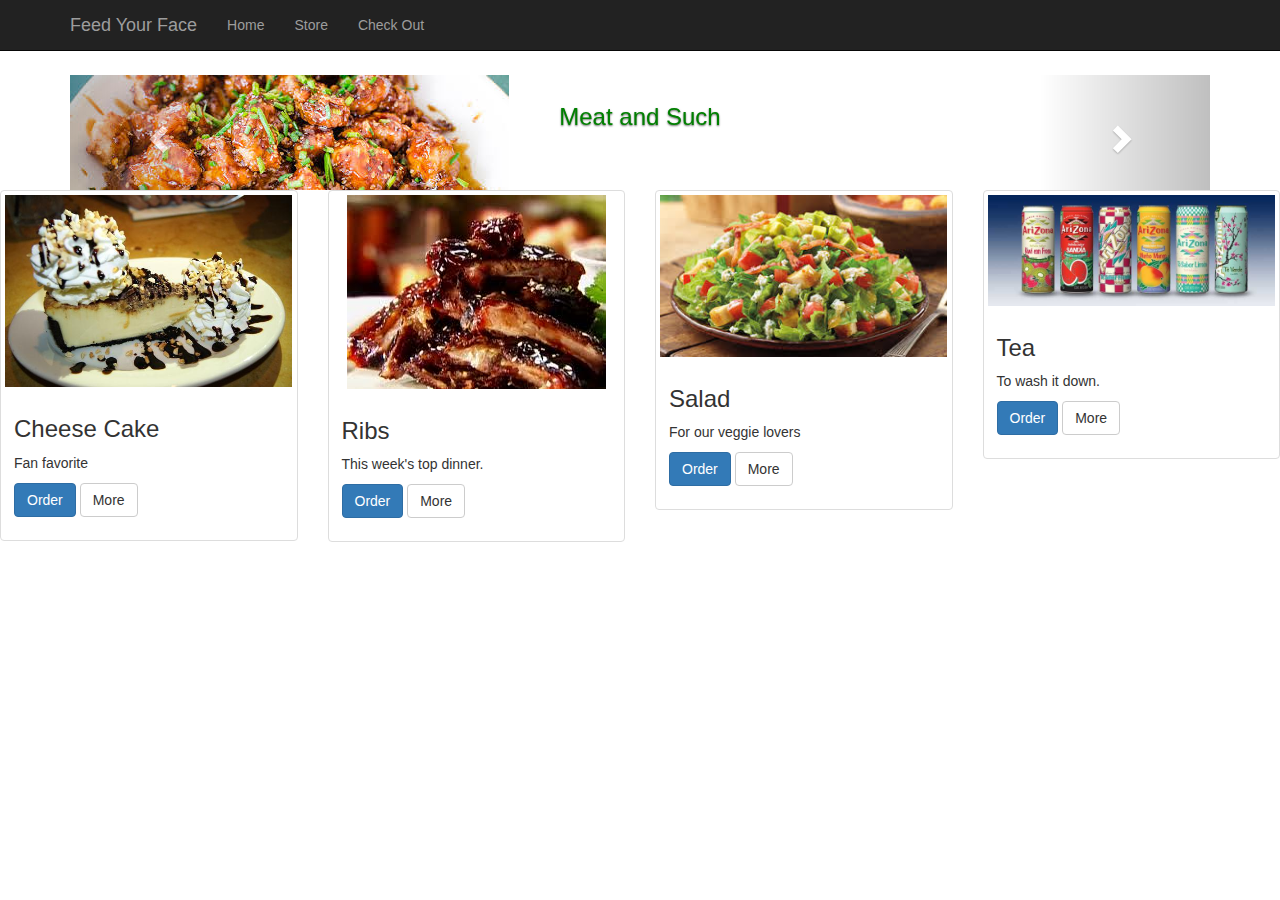
<file: index.html>
<!DOCTYPE html>
<html lang="en">
  <head>
    <meta charset="utf-8">
    <meta http-equiv="X-UA-Compatible" content="IE=edge">
    <meta name="viewport" content="width=device-width, initial-scale=1">
    <!-- The above 3 meta tags *must* come first in the head; any other head content must come *after* these tags -->
    <title>Feed Your Face</title>

    <!-- Bootstrap -->
    <link href="css/bootstrap.min.css" rel="stylesheet">
    <link rel="stylesheet" type="text/css" href="css/style.css">

    <!-- HTML5 shim and Respond.js for IE8 support of HTML5 elements and media queries -->
    <!-- WARNING: Respond.js doesn't work if you view the page via file:// -->
    <!--[if lt IE 9]>
      <script src="https://oss.maxcdn.com/html5shiv/3.7.3/html5shiv.min.js"></script>
      <script src="https://oss.maxcdn.com/respond/1.4.2/respond.min.js"></script>
    <![endif]-->
  </head>
  <body>
    <nav class="navbar navbar-inverse navbar-fixed-top">
    <div class="container">
    <div class="navbar-header">
      <button type="button" class="navbar-toggle collapsed" data-toggle="collapse" data-target="#navbar" aria-expanded="false" aria-control="navbar">


        <span class="sr-only">Toggle navigation</span>
            <span class="icon-bar"></span>
            <span class="icon-bar"></span>
            <span class="icon-bar"></span>

      </button>
      <a class="navbar-brand" href="index.html">Feed Your Face</a>
      </div>
      <div id="navbar" class="collapse navbar-collapse">
        <ul class="nav navbar-nav">
          <li><a href="index.html">Home</a></li>
          <li><a href="store.html">Store</a></li>
          <li><a href="checkout.hmtl">Check Out</a></li>
          
          

        </ul>
      </div>

    </div>
  </nav>



    <div class="container" id="content">
      <div class="row">
        <div class="col-md-12">
               <div id="carousel-example-generic" class="carousel slide" data-ride="carousel">
            <!-- Indicators -->
            <ol class="carousel-indicators">
              <li data-target="#carousel-example-generic" data-slide-to="0" class="active"></li>
              <li data-target="#carousel-example-generic" data-slide-to="1"></li>
              <li data-target="#carousel-example-generic" data-slide-to="2"></li>
            </ol>
           
            <!-- Wrapper for slides -->
            <div class="carousel-inner">
              <div class="item active">
                <img src="images/food.jpg" alt="...">
                <div class="carousel-caption">
                  <h3 class="jj">Meat and Such</h3>
                </div>
              </div>
              <div class="item">
                <img src="images/fruit.jpg" alt="...">
                <div class="carousel-caption">
                  <h3 class="jj">Fruits and Veggies</h3>
                </div>
              </div>
              <div class="item">
                <img src="images/desert.jpg" alt="...">
                <div class="carousel-caption">
                  <h3 class="jj">Deserts and Drinks</h3>
                </div>
              </div>
            </div>
           
            <!-- Controls -->
            <a class="left carousel-control" href="#carousel-example-generic" role="button" data-slide="prev">
              <span class="glyphicon glyphicon-chevron-left"></span>
            </a>
            <a class="right carousel-control" href="#carousel-example-generic" role="button" data-slide="next">
              <span class="glyphicon glyphicon-chevron-right"></span>
            </a>
          </div> <!-- Carousel -->
        </div>

      </div>


      </div>
  
       <div class="row">
  <div class="col-sm-6 col-md-3">
    <div class="thumbnail">
      <img src="images/cheesecake.jpg" alt="cheesecake">
      <div class="caption">
        <h3>Cheese Cake</h3>
        <p>Fan favorite</p>
        <p><a href="#" class="btn btn-primary" role="button">Order</a> <a href="#" class="btn btn-default" role="button">More</a></p>
      </div>
    </div>
  </div>


<div class="col-sm-6 col-md-3">
    <div class="thumbnail">
      <img src="images/ribs.jpg" alt="ribs">
      <div class="caption">
        <h3>Ribs</h3>
        <p>This week's top dinner.</p>
        <p><a href="#" class="btn btn-primary" role="button">Order</a> <a href="#" class="btn btn-default" role="button">More</a></p>
      </div>
    </div>
  </div>


<div class="col-sm-6 col-md-3">
    <div class="thumbnail">
      <img src="images/salad.jpg" alt="salad">
      <div class="caption">
        <h3>Salad</h3>
        <p>For our veggie lovers</p>
        <p><a href="#" class="btn btn-primary" role="button">Order</a> <a href="#" class="btn btn-default" role="button">More</a></p>
      </div>
    </div>
  </div>



<div class="col-sm-6 col-md-3">
    <div class="thumbnail">
      <img src="images/tea.jpg" alt="tea">
      <div class="caption">
        <h3>Tea</h3>
        <p>To wash it down.</p>
        <p><a href="#" class="btn btn-primary" role="button">Order</a> <a href="#" class="btn btn-default" role="button">More</a></p>
      </div>
    </div>
  </div>
</div>



    </div>

    <!-- jQuery (necessary for Bootstrap's JavaScript plugins) -->
    <script src="js/jquery-3.1.0.js"></script>
    <!-- Include all compiled plugins (below), or include individual files as needed -->
    <script src="js/bootstrap.min.js"></script>
  </body>
</html>
</file>
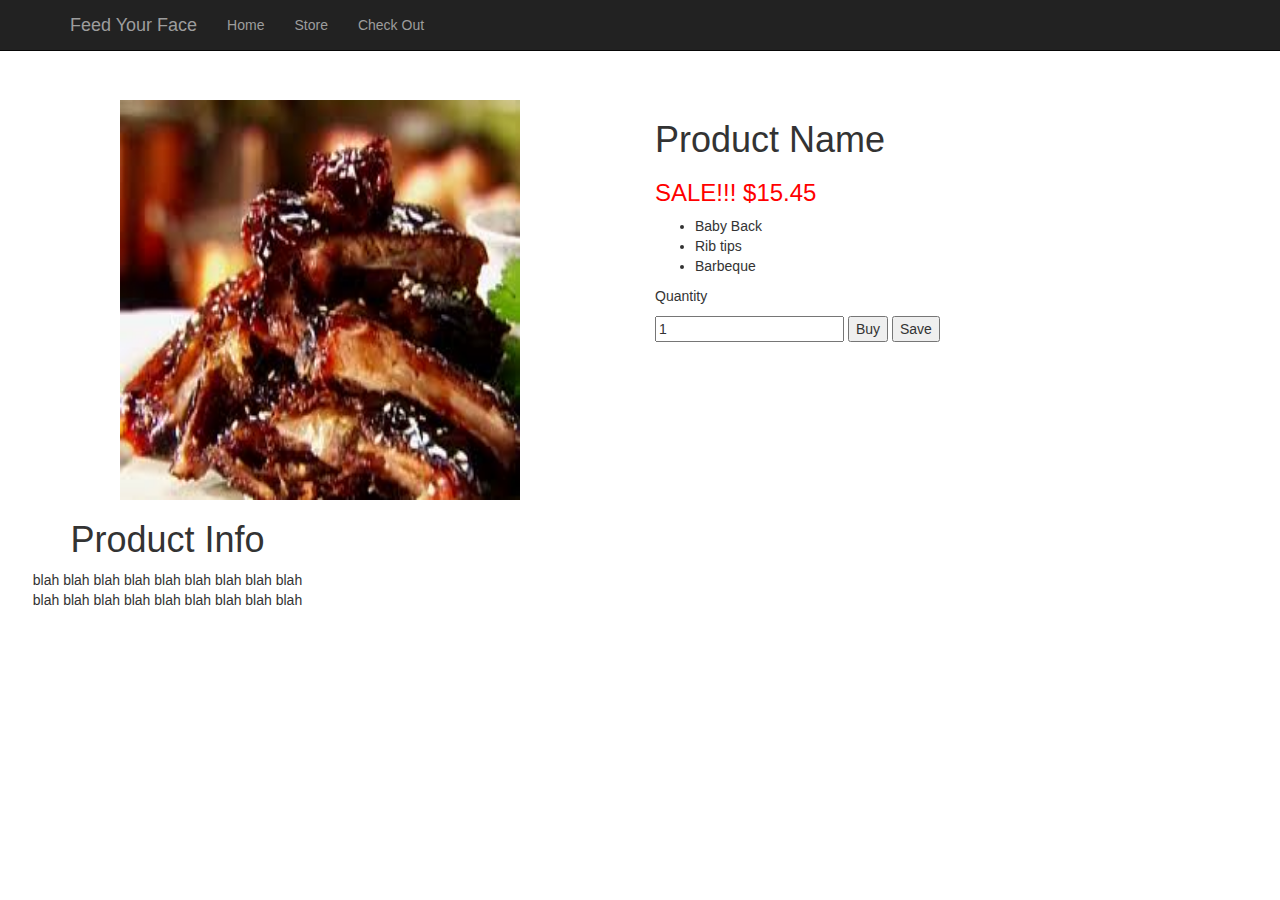
<file: store.html>
<!DOCTYPE html>
<html lang="en">
  <head>
    <meta charset="utf-8">
    <meta http-equiv="X-UA-Compatible" content="IE=edge">
    <meta name="viewport" content="width=device-width, initial-scale=1">
    <!-- The above 3 meta tags *must* come first in the head; any other head content must come *after* these tags -->
    <title>Feed Your Face</title>

    <!-- Bootstrap -->
    <link href="css/bootstrap.min.css" rel="stylesheet">
    <link rel="stylesheet" type="text/css" href="css/style.css">

    <!-- HTML5 shim and Respond.js for IE8 support of HTML5 elements and media queries -->
    <!-- WARNING: Respond.js doesn't work if you view the page via file:// -->
    <!--[if lt IE 9]>
      <script src="https://oss.maxcdn.com/html5shiv/3.7.3/html5shiv.min.js"></script>
      <script src="https://oss.maxcdn.com/respond/1.4.2/respond.min.js"></script>
    <![endif]-->
  </head>
  <body>
    <nav class="navbar navbar-inverse navbar-fixed-top">
    <div class="container">
    <div class="navbar-header">
      <button type="button" class="navbar-toggle collapsed" data-toggle="collapse" data-target="#navbar" aria-expanded="false" aria-control="navbar">


        <span class="sr-only">Toggle navigation</span>
            <span class="icon-bar"></span>
            <span class="icon-bar"></span>
            <span class="icon-bar"></span>

      </button>
      <a class="navbar-brand" href="index.html">Feed Your Face</a>
      </div>
      <div id="navbar" class="collapse navbar-collapse">
        <ul class="nav navbar-nav">
          <li><a href="index.html">Home</a></li>
          <li><a href="store.html">Store</a></li>
          <li><a href="checkout.hmtl">Check Out</a></li>
          
          

        </ul>
      </div>

    </div>
  </nav>
  <div class="pagez">
<div class="col-md-6 leftS">

<div><img src="images/ribs.jpg" height="400px" width="400"></div>
<div class="col-md-6">
<h1>Product Info</h1>
<p>blah blah blah blah blah blah blah blah blah blah blah blah blah blah blah blah blah blah</p>
</div>
</div>
</div>





<div class="col-md-6">

<h1>Product Name</h1>
<h3 class="bank"> SALE!!! $15.45</h3>
<ul>
  <li>Baby Back</li>
  <li>Rib tips</li>
  <li>Barbeque</li>
</ul>
<p>Quantity</p>
<input type="text" name="Quantity" value="1">
<button>Buy</button>
<button>Save</button>
</div>
</div>





  </body>
  </html>
</file>
<file: css/style.css>
#purple{
	background-color: purple;

}
#red{
	background-color: red;
}
#gray-color{
	background-color: gray;
	border:10px solid fuchsia;
}
#blue-color{
	background-color: blue;
	border: 10px solid yellow;
}
#yellow-color{
	background-color: yellow;
	border: 10px solid green;
}
#fuchsia-color{
	background-color: fuchsia;
	border:10px solid gray;
}
#green-color{
	background-color: green;

}
#content{
	margin-top: 75px;
}
.jj{color: green}


.pagez{margin-top:100px }

.leftS{text-align: center;

}
.bank{color: red;}
</file>
